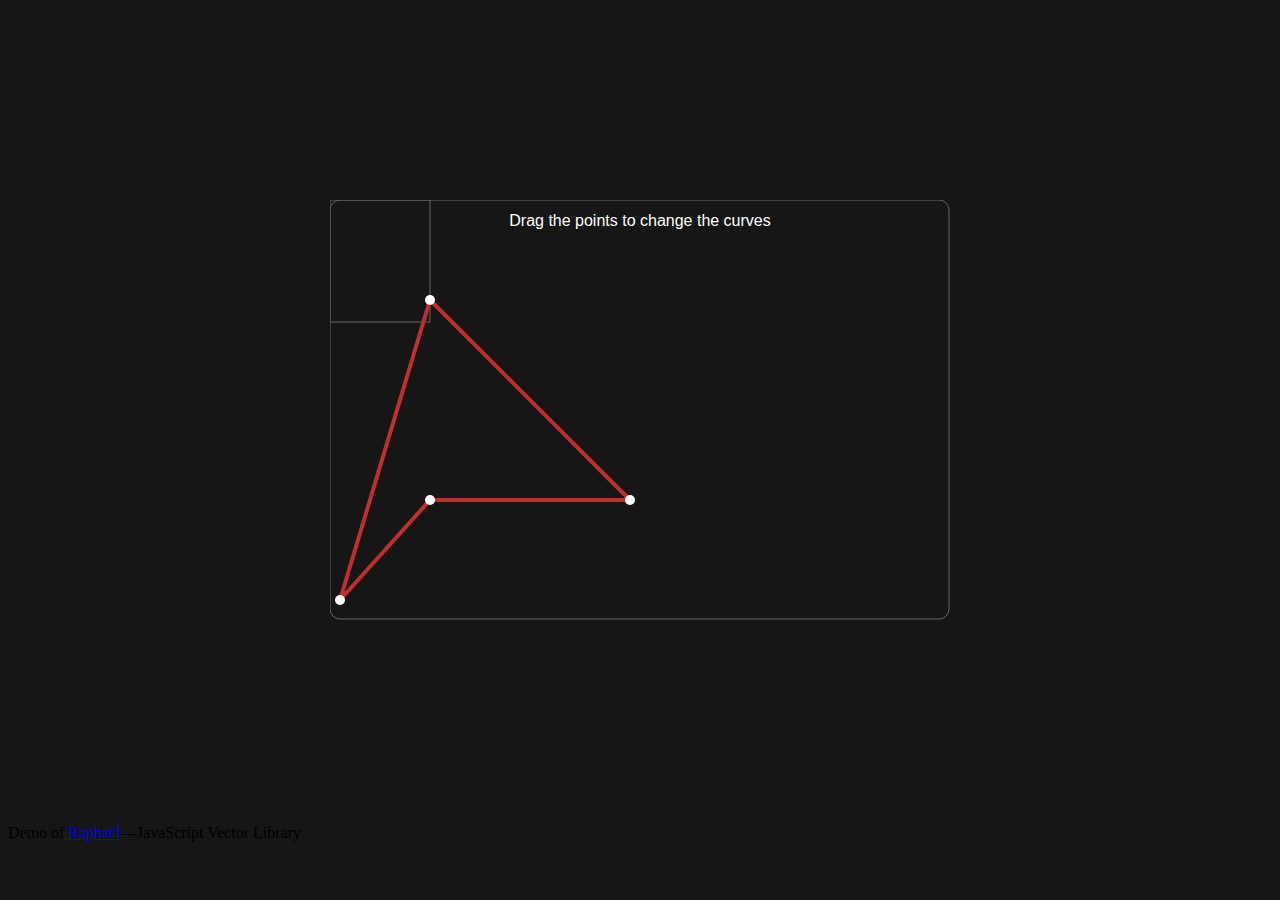
<file: index.htm>
<!DOCTYPE html PUBLIC "-//W3C//DTD HTML 4.01//EN" "http://www.w3.org/TR/html4/strict.dtd">
<!-- saved from url=(0032)http://raphaeljs.com/curver.html -->
<html lang="en">
<head>
	<meta http-equiv="Content-Type" content="text/html; charset=UTF-8">

	<title>Raphaël · Curver</title>
	<!--<link rel="stylesheet" href="./index_files/demo.css" type="text/css" media="screen">-->
	<!--<link rel="stylesheet" href="./index_files/demo-print.css" type="text/css" media="print">-->
	<script src="js/jquery.2.0.js" type="text/javascript" charset="utf-8"></script>
	<script src="js/raphael.js" type="text/javascript" charset="utf-8"></script>
	<script type="text/javascript" charset="utf-8">
		window.onload = function () {
			var r = Raphael("holder", 620, 420),
					discattr = {fill: "#fff", stroke: "none"};
			r.rect(0, 0, 619, 419, 10).attr({stroke: "#666"});
			var _erect = r.rect(0, 0, 100, 122).attr({stroke: "#666"});
			r.text(310, 20, "Drag the points to change the curves").attr({fill: "#fff", "font-size": 16});

            function recalc () {
//
//
                console.log($.map( curve.attr('path'), function(n){
                    return n;
                }))


                var _z = Raphael.pathBBox(curve.attr('path'));


//                console.log(" верх-лево: " +_z.x + ", " + _z.y + " ширина высота: " + _z.width + ", " + _z.height + " коорд центра: " + (_z.x - _z.x2)  + ", " + (_z.y - _z.y2) );

                _erect.attr({x:_z.x,y: _z.y, width:_z.width, height:_z.height});


            }

			function _curve(x, y,
			               x1, y1,
			               x2, y2,
			               x3, y3,

			               color) {
				var path = [
							["M", x, y],
							["L", x1, y1],
							["L", x2, y2],
							["L", x3, y3],
                            ["Z"]
						];
                curve = r.path(path).attr({stroke: color || Raphael.getColor(), "stroke-width": 4, "stroke-linecap": "round"});
                var controls = r.set(
 								r.circle(x, y, 5).attr(discattr),
								r.circle(x1, y1, 5).attr(discattr),
								r.circle(x2, y2, 5).attr(discattr),
								r.circle(x3, y3, 5).attr(discattr)
						)
                        ;
				controls[0].update = function (x, y) {
					var X = this.attr("cx") + x,
                        Y = this.attr("cy") + y;
					this.attr({cx: X, cy: Y});

//                    console.log(X, Y);
					path[0][1] = X;
					path[0][2] = Y;

                    curve.attr({path: path});
                    recalc();

//					controls[2].update(x, y);
				};
				controls[1].update = function (x, y) {
					var X = this.attr("cx") + x,
							Y = this.attr("cy") + y;
					this.attr({cx: X, cy: Y});
					path[1][1] = X;
					path[1][2] = Y;
                    curve.attr({path: path});


                    recalc();
 				};
				controls[2].update = function (x, y) {
					var X = this.attr("cx") + x,
							Y = this.attr("cy") + y;
					this.attr({cx: X, cy: Y});
					path[2][1] = X;
					path[2][2] = Y;
                    curve.attr({path: path});
                    recalc();

                };
				controls[3].update = function (x, y) {
					var X = this.attr("cx") + x,
							Y = this.attr("cy") + y;
					this.attr({cx: X, cy: Y});
					path[3][1] = X;
					path[3][2] = Y;
                    curve.attr({path: path});
                    recalc();

                };
				controls.drag(move, up);
			}

			function move(dx, dy) {
				this.update(dx - (this.dx || 0), dy - (this.dy || 0));
				this.dx = dx;
				this.dy = dy;
			}

			function up() {
				this.dx = this.dy = 0;
			}

			_curve(
                    100, 100,
                    300, 300,
                    100, 300,
                    10, 400,


					"hsb(0, .75, .75)");
		};
	</script>
</head>
<body style="background: #161616">
<div id="holder" style="margin: 200px auto; width: 620px"></div>
<p id="copy">Demo of <a href="http://raphaeljs.com/">Raphaël</a>—JavaScript Vector Library</p>

</body>
</html>
</file>
